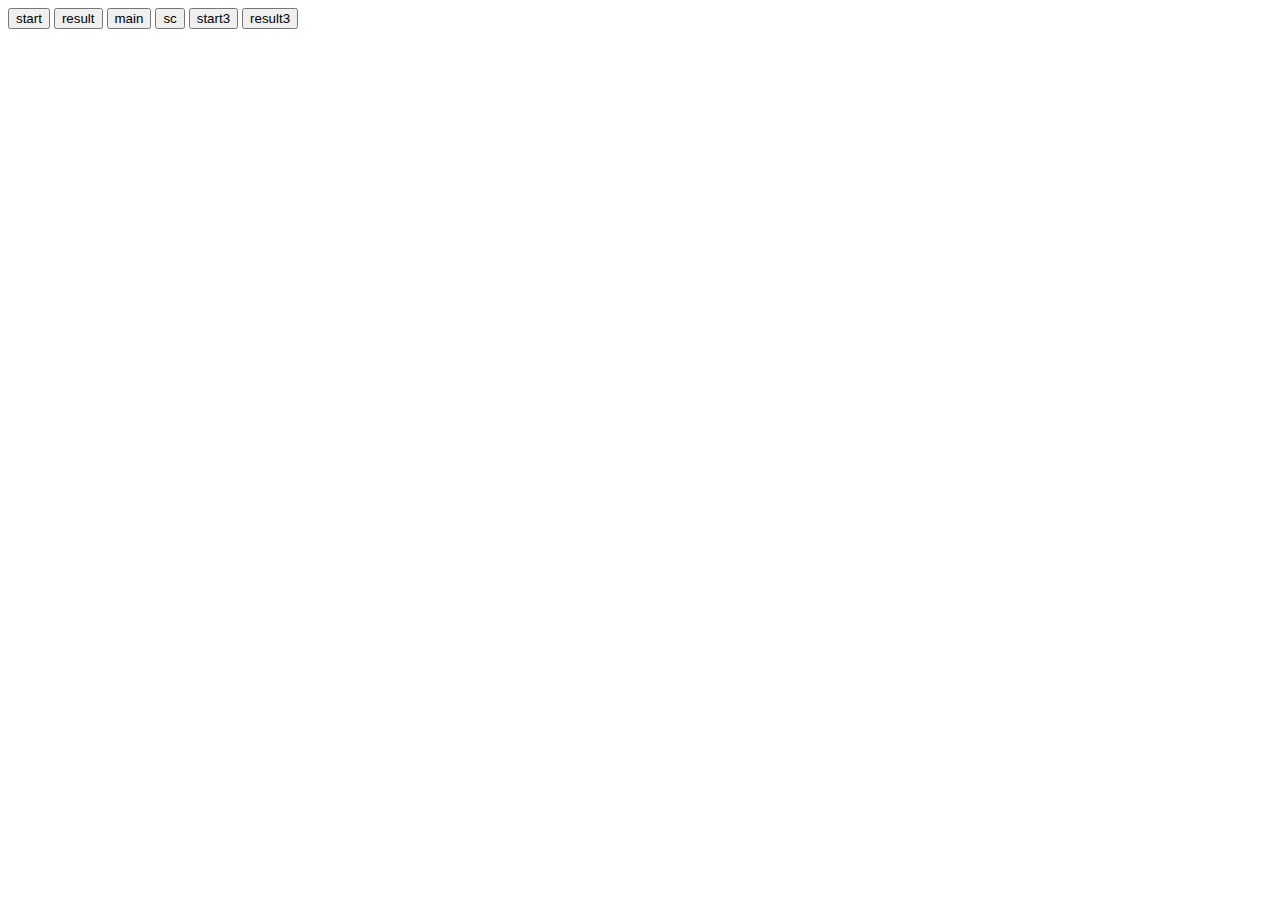
<file: 04.03/index.html>
<!DOCTYPE html>
<html lang="en">
<head>
    <meta charset="UTF-8">
    <meta http-equiv="X-UA-Compatible" content="IE=edge">
    <meta name="viewport" content="width=device-width, initial-scale=1.0">
    <title>Document</title>
</head>
<body>
<button id="start">start</button>
<button id="result">result</button>

<button id="start2">main</button>
<button id="result2">sc</button>

<button id="start3">start3</button>
<button id="result3">result3</button>

<script src="script.js"></script>
</body>
</html>
</file>
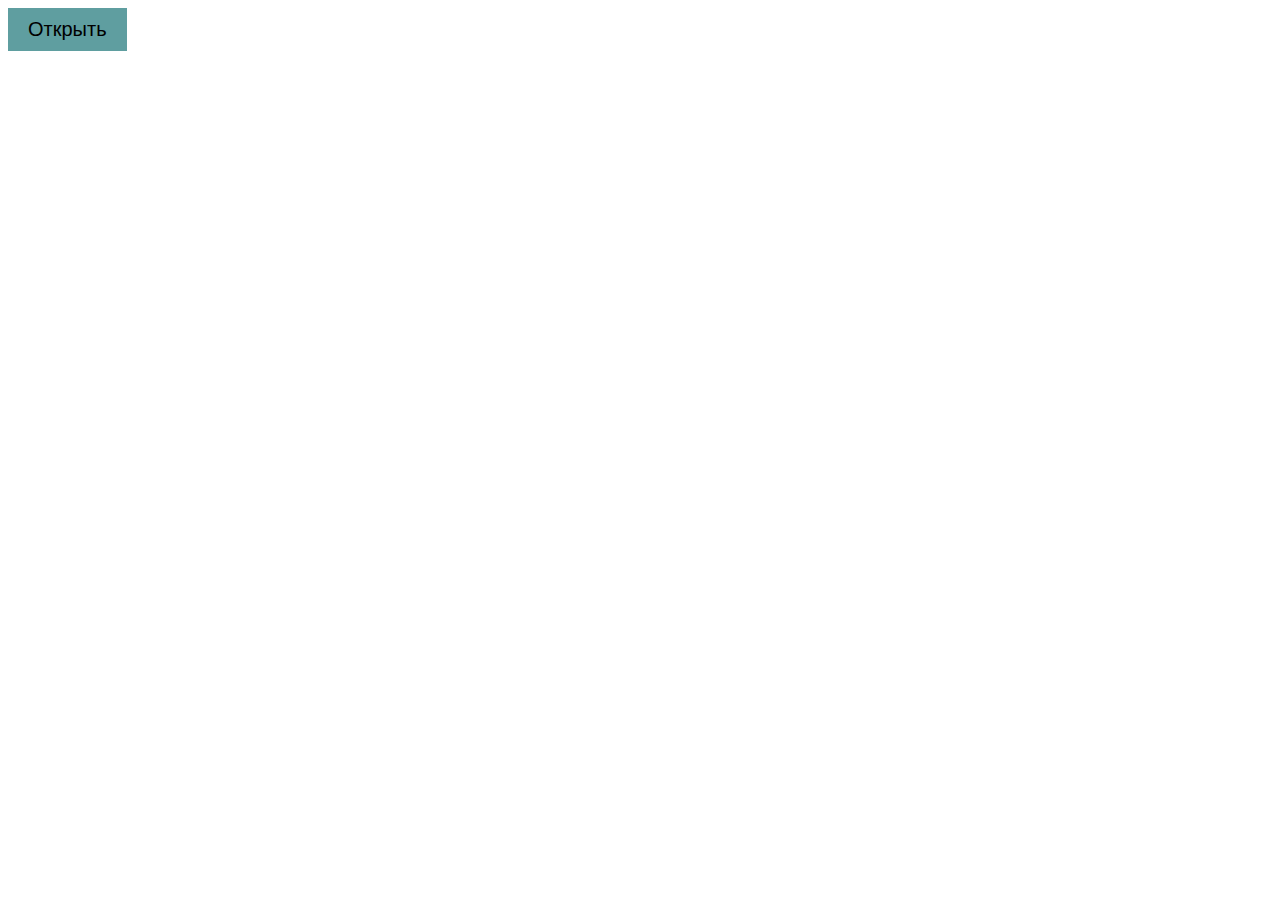
<file: 07.03/index.html>
<!DOCTYPE html>
<html lang="en">
<head>
    <meta charset="UTF-8">
    <meta http-equiv="X-UA-Compatible" content="IE=edge">
    <meta name="viewport" content="width=device-width, initial-scale=1.0">
    <title>Стили</title>
    <link rel="stylesheet" href="style.css">
</head>
<body>
<button class="btn btn-info" id="open-model">Открыть</button>
<div class="notification" id="model"></div>

<script src="script.js"></script>    
</body>
</html>
</file>
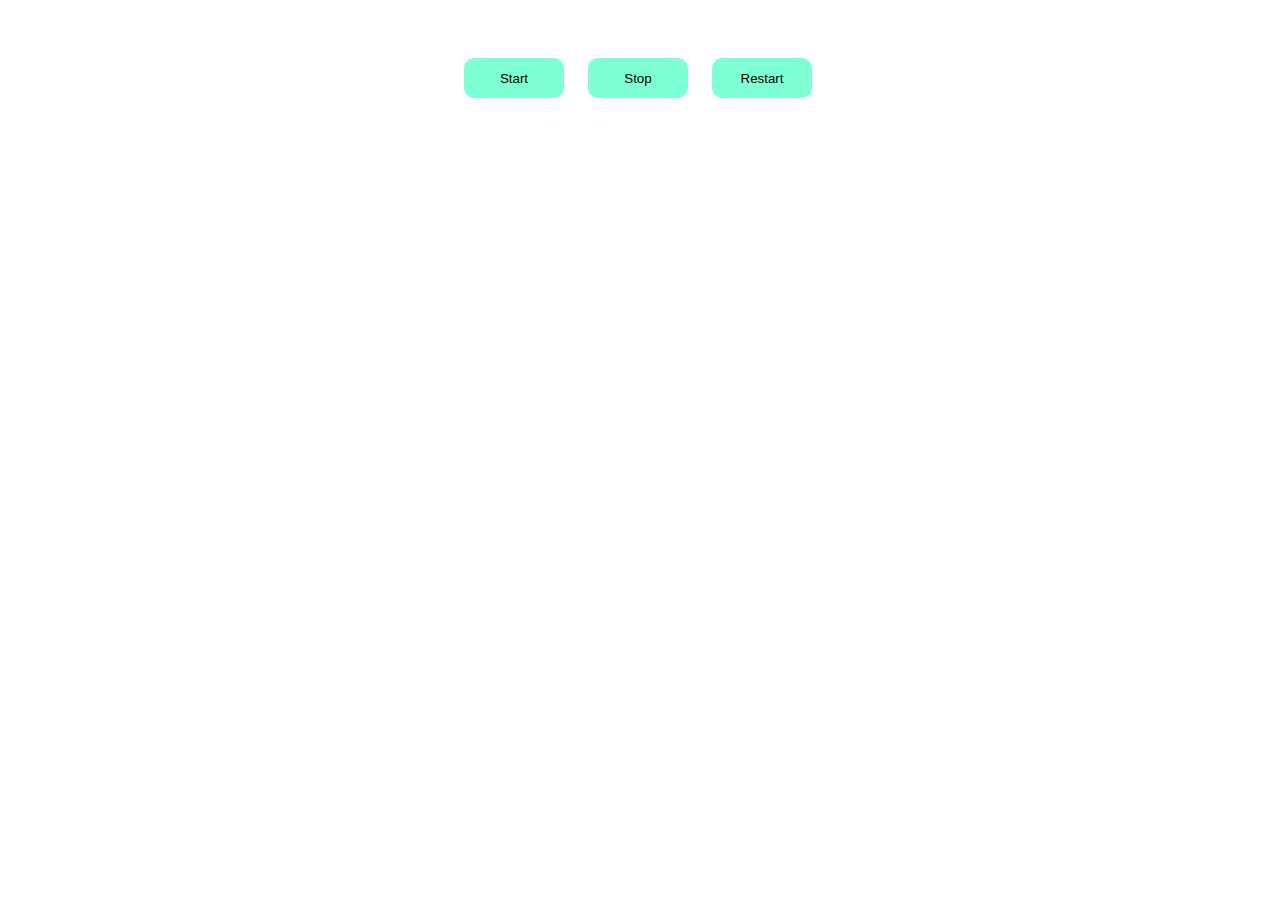
<file: 10.03/index.html>
<!DOCTYPE html>
<html lang="en">
<head>
    <meta charset="UTF-8">
    <meta http-equiv="X-UA-Compatible" content="IE=edge">
    <meta name="viewport" content="width=device-width, initial-scale=1.0">
    <title>Document</title>
    <link rel="stylesheet" href="style.css">
</head>
<body>
<div class="block">
    <div class="buttons">
        <button class="button start" id="start">Start</button>
        <button class="button stop" id="stop">Stop</button>
        <button class="button restart" id="restart">Restart</button>
    </div>
    <div class="container">
        <span id="sec"></span>
    </div>
</div>
<script src="script.js"></script>
</body>
</html>
</file>
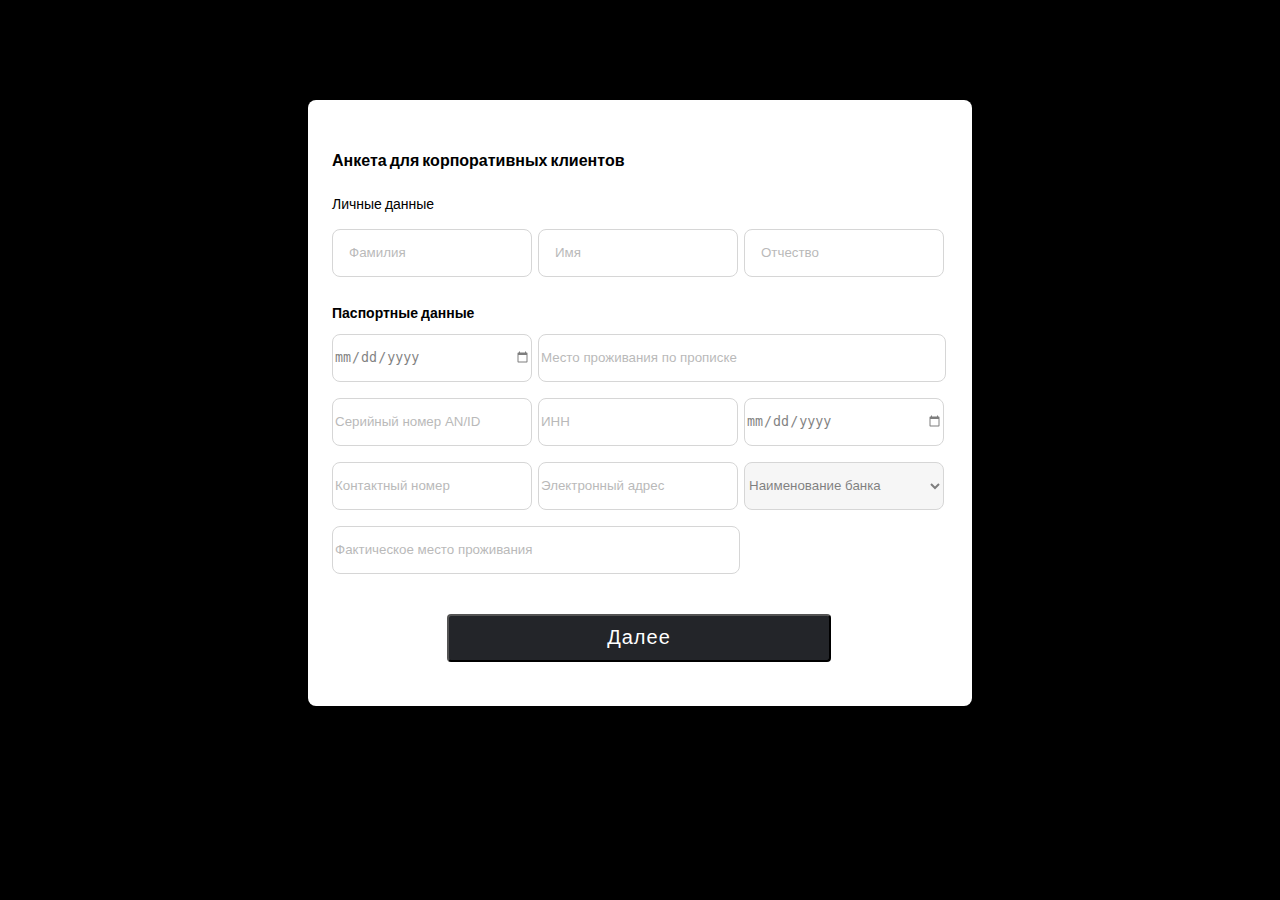
<file: 11.03/index.html>
<!doctype html>
<html lang="en">
<head>
    <meta charset="UTF-8">
    <meta name="viewport"
        content="width=device-width, user-scalable=no, initial-scale=1.0, maximum-scale=1.0, minimum-scale=1.0">
    <meta http-equiv="X-UA-Compatible" content="ie=edge">
    <title>Document</title>
    <link rel="stylesheet" href="style.css">
</head>
<body>
<div class="container">
    <div class="page1">
        <div class="box1">
            <h1 class="title">Анкета для корпоративных клиентов</h1>
            <p class="subtitle">Личные данные</p>
            <form>
                <input id="user-surname" type="text" placeholder="Фамилия" class="input1">
                <input id="user-name" type="text" placeholder="Имя" class="input1">
                <input id="user-otec" type="text" placeholder="Отчество " class="input1">
            
            <h2 class="title2">Паспортные данные</h2>
            
                <input id="user-date" type="date" class="input2">
                <input id="user-address" type="text" class="input3" placeholder="Место проживания по прописке">
                <input id="user-serial" type="text" class="input2" placeholder="Серийный номер AN/ID">
                <input id="user-inn" type="text" class="input2" placeholder="ИНН">
                <input id="user-date2" type="date" class="input2">
                <input id="user-numb" type="number" class="input2" placeholder="Контактный номер">
                <input id="user-email" type="email" class="input2" placeholder="Электронный адрес">
                <select name="" id="bank" class="input2">
                    <option value="0" class="input2">Наименование банка</option>
                    <option value="1" class="input2">Optima</option>
                    <option value="2" class="input2">KICB</option>
                </select>
                <input id="user-fact" type="text" class="input4" placeholder="Фактическое место проживания">
                <input id="btn" type="submit" value="Далее" class="btn link">
            </form>
        </div>
    </div>
</div>
<script src="script.js"></script>
</body>
</html>
</file>
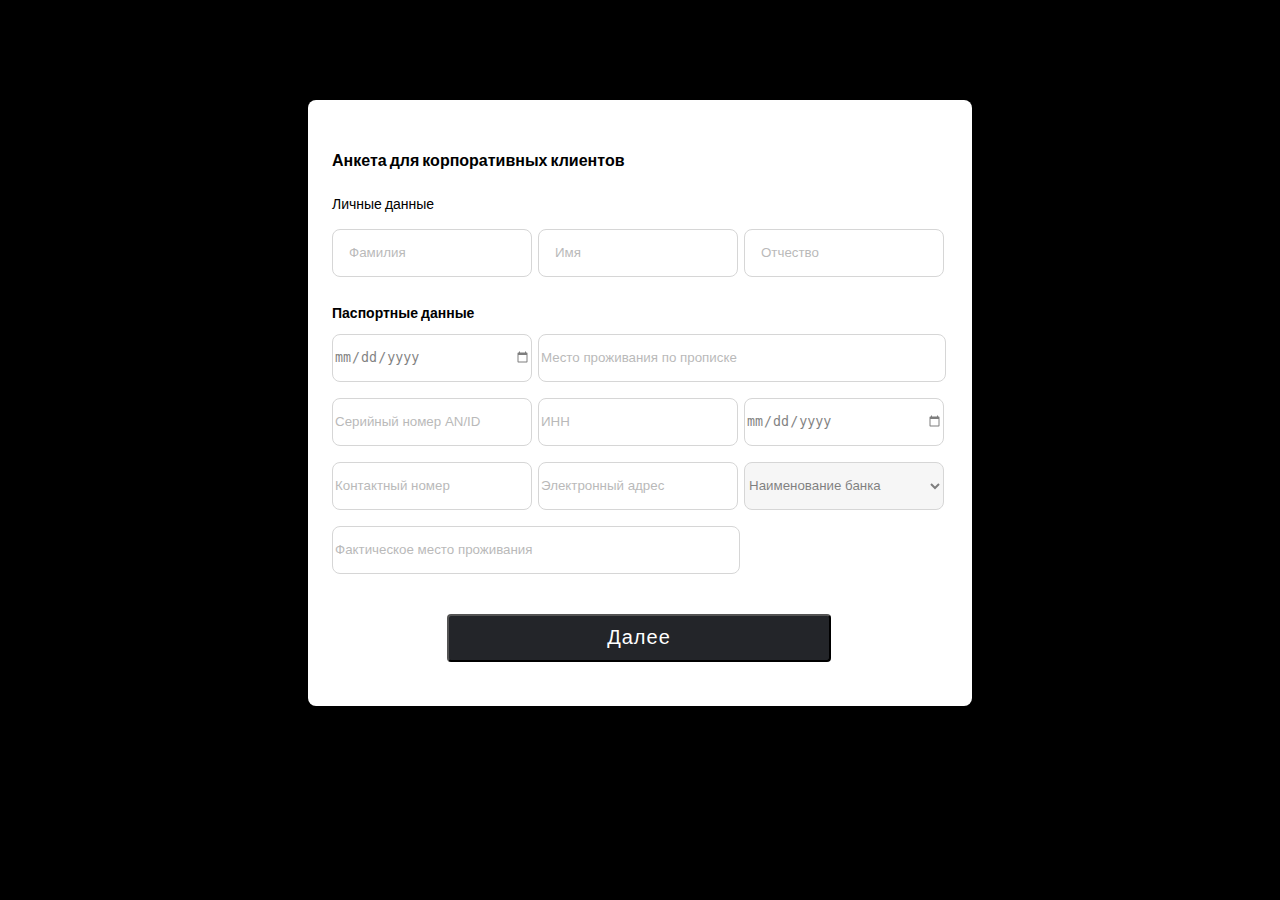
<file: 14.03/index.html>
<!doctype html>
<html lang="en">
<head>
    <meta charset="UTF-8">
    <meta name="viewport"
        content="width=device-width, user-scalable=no, initial-scale=1.0, maximum-scale=1.0, minimum-scale=1.0">
    <meta http-equiv="X-UA-Compatible" content="ie=edge">
    <title>Document</title>
    <link rel="stylesheet" href="style.css">
</head>
<body>
<div class="container">
    <div class="page1">
        <div class="box1">
            <h1 class="title">Анкета для корпоративных клиентов</h1>
            <p class="subtitle">Личные данные</p>
            <form action="javascript:void(0)">
                <input id="user-surname" type="text" placeholder="Фамилия" class="input1 val">
                <input id="user-name" type="text" placeholder="Имя" class="input1 val">
                <input id="user-otec" type="text" placeholder="Отчество " class="input1">
            
            <h2 class="title2">Паспортные данные</h2>
            
                <input id="user-date" type="date" class="input2">
                <input id="user-address" type="text" class="input3" placeholder="Место проживания по прописке">
                <input id="user-serial" type="text" class="input2 val" placeholder="Серийный номер AN/ID">
                <input id="user-inn" type="text" class="input2 val" placeholder="ИНН">
                <input id="user-date2" type="date" class="input2">
                <input id="user-numb" type="number" class="input2 val" placeholder="Контактный номер">
                <input id="user-email" type="email" class="input2" placeholder="Электронный адрес">
                <select name="" id="bank" class="input2">
                    <option value="0" class="input2">Наименование банка</option>
                    <option value="1" class="input2">Optima</option>
                    <option value="2" class="input2">KICB</option>
                </select>
                <input id="user-fact" type="text" class="input4" placeholder="Фактическое место проживания">
                <input id="btn" type="submit" value="Далее" class="btn link">
                <div class="notification" id="model"></div>
            </form>
        </div>
    </div>
</div>
<script src="script.js"></script>
</body>
</html>
</file>
<file: 07.03/style.css>
.btn{
    padding: 10px 20px;
    border: none;
    font-size: 20px;
}
.btn:hover{
    cursor: pointer;
    opacity: 0.7;
}
.btn-info{
    background-color: cadetblue;
}
.notification{
    position: relative;
    padding: 1rem 1rem;
    margin-bottom: 1rem;
    border: 1px solid transparent;
    border-radius: 0.25rem;
    top: -45px;
    color: #084298;
    background-color: #cfe2ff;
    display: none;
}
.d-block{
    display: block!important;
}
</file>
<file: 10.03/style.css>
.block{
    width: 100vw;
    height: 100vh;
    display: flex;
    flex-direction: column;
    align-items: center;
}
.buttons{
    margin-top: 50px;
}
.button{
    margin-right: 20px;
    width: 100px;
    height: 40px;
    border: none;
    border-radius: 10px;
    background-color: aquamarine;
    margin-bottom: 20px;
}
#sec{
    font-size: 30px;
}
</file>
<file: 11.03/style.css>
@import url('https://fonts.googleapis.com/css2?family=Sora:wght@400;600&display=swap');
*{
    box-sizing: border-box;
}
body{
    margin: 0;
    background-color: black;
}
.container{
    margin-top: 100px;
    display: flex;
    justify-content: center;
}
.box1{
    width: 664px;
    height: 606px;
    background-color: #FFFFFF;
    box-shadow: 0 6px 24px rgba(0, 0, 0, 0.1);
    border-radius: 8px;
    padding: 40px 24px;
}
.title{
    font-family: Sora, sans-serif;
    font-weight: 600;
    font-size: 16px;
    line-height: 20px;
    display: flex;
    align-items: center;
    color: #000000;
    margin-bottom: 24px;
}
.subtitle{
    font-family: Sora, sans-serif;
    font-size: 14px;
    line-height: 18px;
    /*display: flex;*/
    /*align-items: center;*/
    color: #000000;
    margin-bottom: 16px;
}
.input1{
    height: 48px;
    width: 200px;
    opacity: 0.5;
    border: 0.5px solid #AEAEAE;
    border-radius: 8px;
    margin-right: 2px;
    padding-left: 16px;
    margin-bottom: 16px;
}
.title2{
    font-family: Sora, sans-serif;
    font-size: 14px;
    line-height: 18px;
    display: flex;
    align-items: center;
    color: #000000;
}
.input2{
    opacity: 0.5;
    border: 0.5px solid #AEAEAE;
    box-sizing: border-box;
    border-radius: 8px;
    width: 200px;
    height: 48px;
    margin-bottom: 16px;
    margin-right: 2px;
}
.input3{
    width: 408px;
    height: 48px;
    opacity: 0.5;
    border: 0.5px solid #AEAEAE;
    box-sizing: border-box;
    border-radius: 8px;
    margin-bottom: 16px;
    margin-right: 2px;
}
.input4{
    width: 408px;
    height: 48px;
    opacity: 0.5;
    border: 0.5px solid #AEAEAE;
    box-sizing: border-box;
    border-radius: 8px;
    margin-bottom: 40px;
}
.btn{
    width: 384px;
    height: 48px;
    background: #232529;
    border-radius: 4px;
    margin-left: 115px;
    display: flex;
    justify-content: center;
    align-items: center;
}
.link{
    font-family: Sora, sans-serif;
    font-size: 20px;
    line-height: 25px;
    font-weight: 100;
    display: flex;
    align-items: center;
    text-align: center;
    letter-spacing: 1px;
    color: #FFFFFF;
    text-decoration: none;
}
</file>
<file: 14.03/style.css>
@import url('https://fonts.googleapis.com/css2?family=Sora:wght@400;600&display=swap');
*{
    box-sizing: border-box;
}
body{
    margin: 0;
    background-color: black;
}
.container{
    margin-top: 100px;
    display: flex;
    justify-content: center;
}
.box1{
    width: 664px;
    height: 606px;
    background-color: #FFFFFF;
    box-shadow: 0 6px 24px rgba(0, 0, 0, 0.1);
    border-radius: 8px;
    padding: 40px 24px;
}
.title{
    font-family: Sora, sans-serif;
    font-weight: 600;
    font-size: 16px;
    line-height: 20px;
    display: flex;
    align-items: center;
    color: #000000;
    margin-bottom: 24px;
}
.subtitle{
    font-family: Sora, sans-serif;
    font-size: 14px;
    line-height: 18px;
    /*display: flex;*/
    /*align-items: center;*/
    color: #000000;
    margin-bottom: 16px;
}
.input1{
    height: 48px;
    width: 200px;
    opacity: 0.5;
    border: 0.5px solid #AEAEAE;
    border-radius: 8px;
    margin-right: 2px;
    padding-left: 16px;
    margin-bottom: 16px;
}
.title2{
    font-family: Sora, sans-serif;
    font-size: 14px;
    line-height: 18px;
    display: flex;
    align-items: center;
    color: #000000;
}
.input2{
    opacity: 0.5;
    border: 0.5px solid #AEAEAE;
    box-sizing: border-box;
    border-radius: 8px;
    width: 200px;
    height: 48px;
    margin-bottom: 16px;
    margin-right: 2px;
}
.input3{
    width: 408px;
    height: 48px;
    opacity: 0.5;
    border: 0.5px solid #AEAEAE;
    box-sizing: border-box;
    border-radius: 8px;
    margin-bottom: 16px;
    margin-right: 2px;
}
.input4{
    width: 408px;
    height: 48px;
    opacity: 0.5;
    border: 0.5px solid #AEAEAE;
    box-sizing: border-box;
    border-radius: 8px;
    margin-bottom: 40px;
}
.btn{
    width: 384px;
    height: 48px;
    background: #232529;
    border-radius: 4px;
    margin-left: 115px;
    display: flex;
    justify-content: center;
    align-items: center;
}
.link{
    font-family: Sora, sans-serif;
    font-size: 20px;
    line-height: 25px;
    font-weight: 100;
    display: flex;
    align-items: center;
    text-align: center;
    letter-spacing: 1px;
    color: #FFFFFF;
    text-decoration: none;
}
.notification{
    position: relative;
    padding: 1rem 1rem;
    margin-bottom: 1rem;
    border: 1px solid transparent;
    top: -660px;
    left: 50px;
    width: 500px;
    display: none;
}
.d-block{
    display: block!important;
}
</file>
